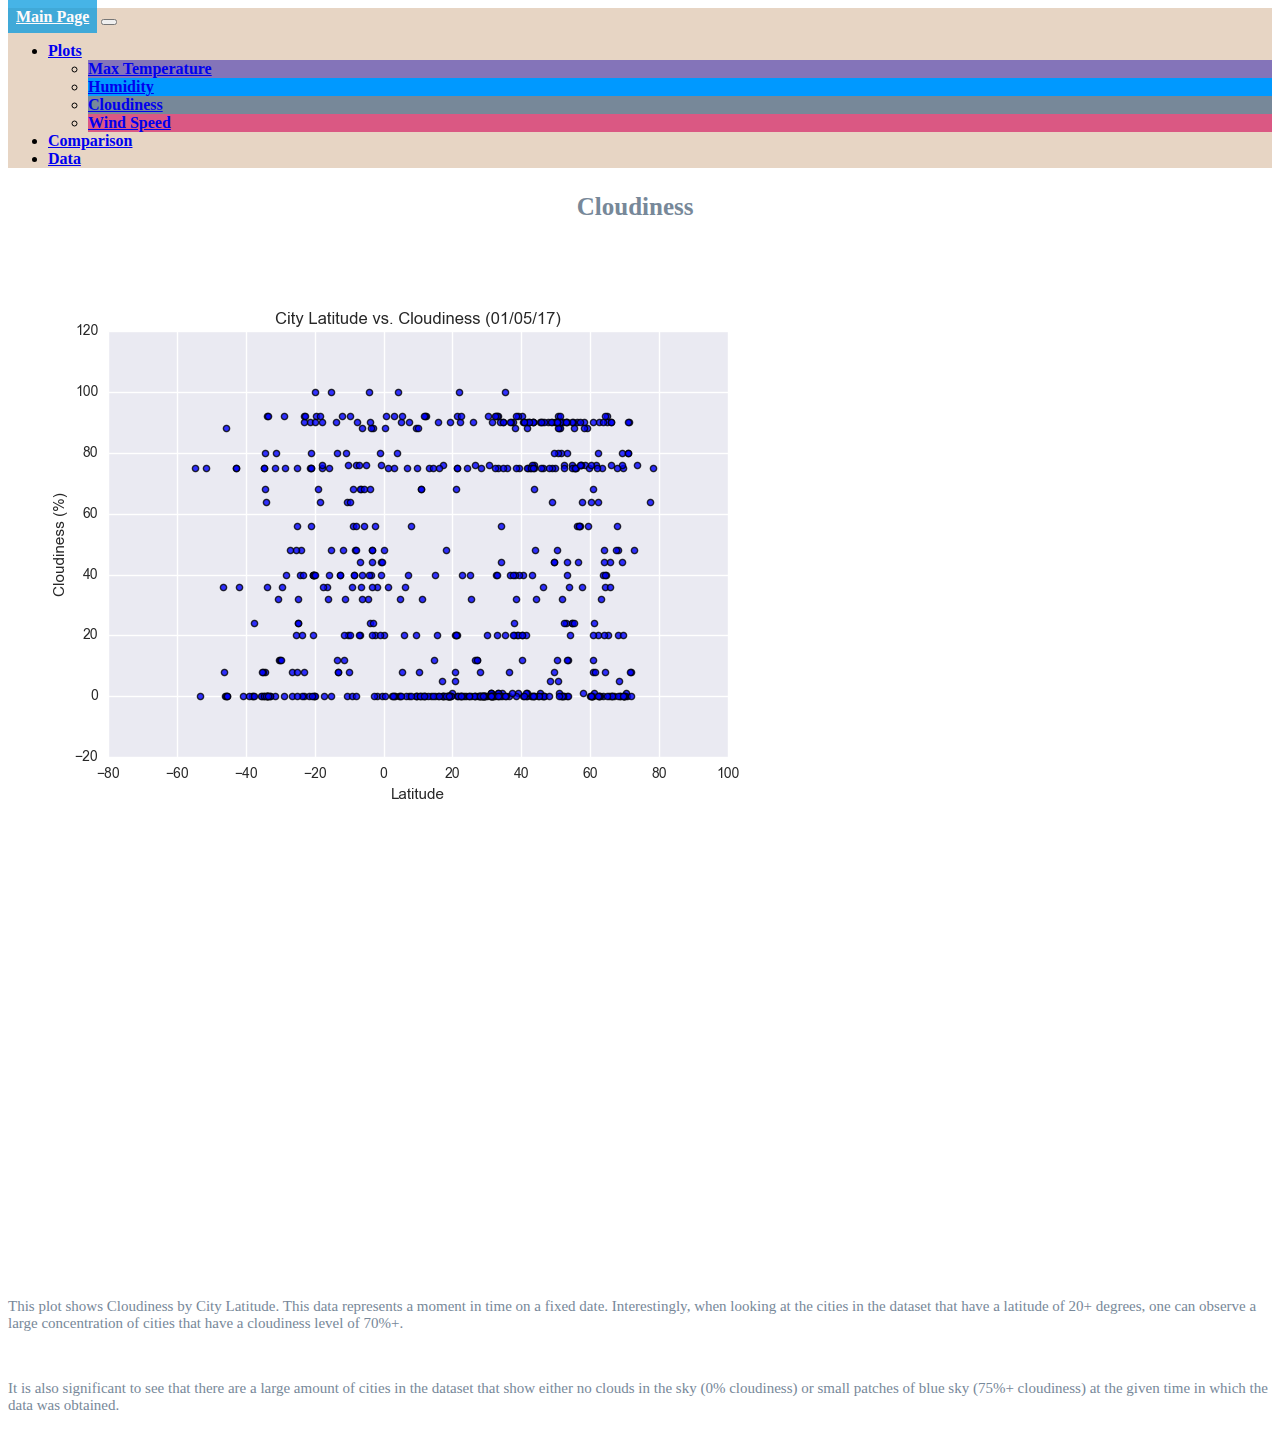
<file: Resources/assets/cloudiness.html>
<!DOCTYPE html>
<html lang="en">

<head>
  <meta charset="UTF-8">
  <title>Latitude vs. Cloudiness</title>
  <link rel="stylesheet" href="style.css">
<!-- Bring in our bootstrap stylesheet -->
<link href="https://cdn.jsdelivr.net/npm/bootstrap@5.2.0-beta1/dist/css/bootstrap.min.css" rel="stylesheet" integrity="sha384-0evHe/X+R7YkIZDRvuzKMRqM+OrBnVFBL6DOitfPri4tjfHxaWutUpFmBp4vmVor" crossorigin="anonymous">
<script src="https://cdn.jsdelivr.net/npm/bootstrap@5.2.0-beta1/dist/js/bootstrap.bundle.min.js" integrity="sha384-pprn3073KE6tl6bjs2QrFaJGz5/SUsLqktiwsUTF55Jfv3qYSDhgCecCxMW52nD2" crossorigin="anonymous"></script>
</head>

<!-- ADD THE NAVBAR! -->
<body>
    <nav id="nav_bar_format" class="navbar navbar-expand-lg">
      <div class="container-fluid">
        <a  id= "latitude_button" class="navbar-brand" href="index.html" alt="Home Page" title="Home Page">Main Page</a>
        <button class="navbar-toggler" type="button" data-bs-toggle="collapse" data-bs-target="#navbarSupportedContent" aria-controls="navbarSupportedContent" aria-expanded="false" aria-label="Toggle navigation">
          <span class="navbar-toggler-icon"></span>
        </button>
        <div class="collapse navbar-collapse" id="navbarSupportedContent">
          <ul class="navbar-nav ms-auto mb-2 mb-lg-0">
            <li class="nav-item dropdown">
              <a class="nav-link dropdown-toggle" href="#" id="navbarDropdown" role="button" data-bs-toggle="dropdown" aria-expanded="false">
                Plots
              </a>
              <ul class="dropdown-menu" aria-labelledby="navbarDropdown">
                <li class="maxtemp_dropdown"><a class="dropdown-item" href="maxtemp.html">Max Temperature</a></li>
                <li class="humidity_dropdown"><a class="dropdown-item" href="humidity.html">Humidity</a></li>
                <li class="cloudiness_dropdown"><a class="dropdown-item" href="cloudiness.html">Cloudiness</a></li>
                <li class="windspeed_dropdown"><a class="dropdown-item" href="windspeed.html">Wind Speed</a></li>
              </ul>
            </li>
            <li class="nav-item">
              <a class="nav-link" href="comparison.html">Comparison</a>
            </li>
            <li class="nav-item">
              <a class="nav-link" aria-current="page" href="data.html">Data</a>
            </li>
          </ul>
        </div>
      </div>
    </nav>

    <h1 class=" cloudiness_header">Cloudiness</h1>

    <div class="container">
    
      <div class="row">

          <div class="col-md-8">
            <img class="cloudiness" src="images\Fig3.png"
            alt="Latitude vs. Cloudiness" title="Latitude vs. Cloudiness"/>
          </div>
      
          <div class="col-md-4">
              <p class="cloudparagraph_1"> This plot shows Cloudiness by City Latitude. This data represents a moment in time on a fixed date. 
                Interestingly, when looking at the cities in the dataset that have a latitude of 20+ degrees, one can observe a large concentration of 
                cities that have a cloudiness level of 70%+.
              </p>
              <br>
              <p class="cloudparagraph_2">It is also significant to see that 
                there are a large amount of cities in the dataset that show either no clouds in the sky (0% cloudiness) or small patches of blue sky (75%+ cloudiness) 
                at the given time in which the data was obtained.
              </p>
          </div>
      </div>
</file>
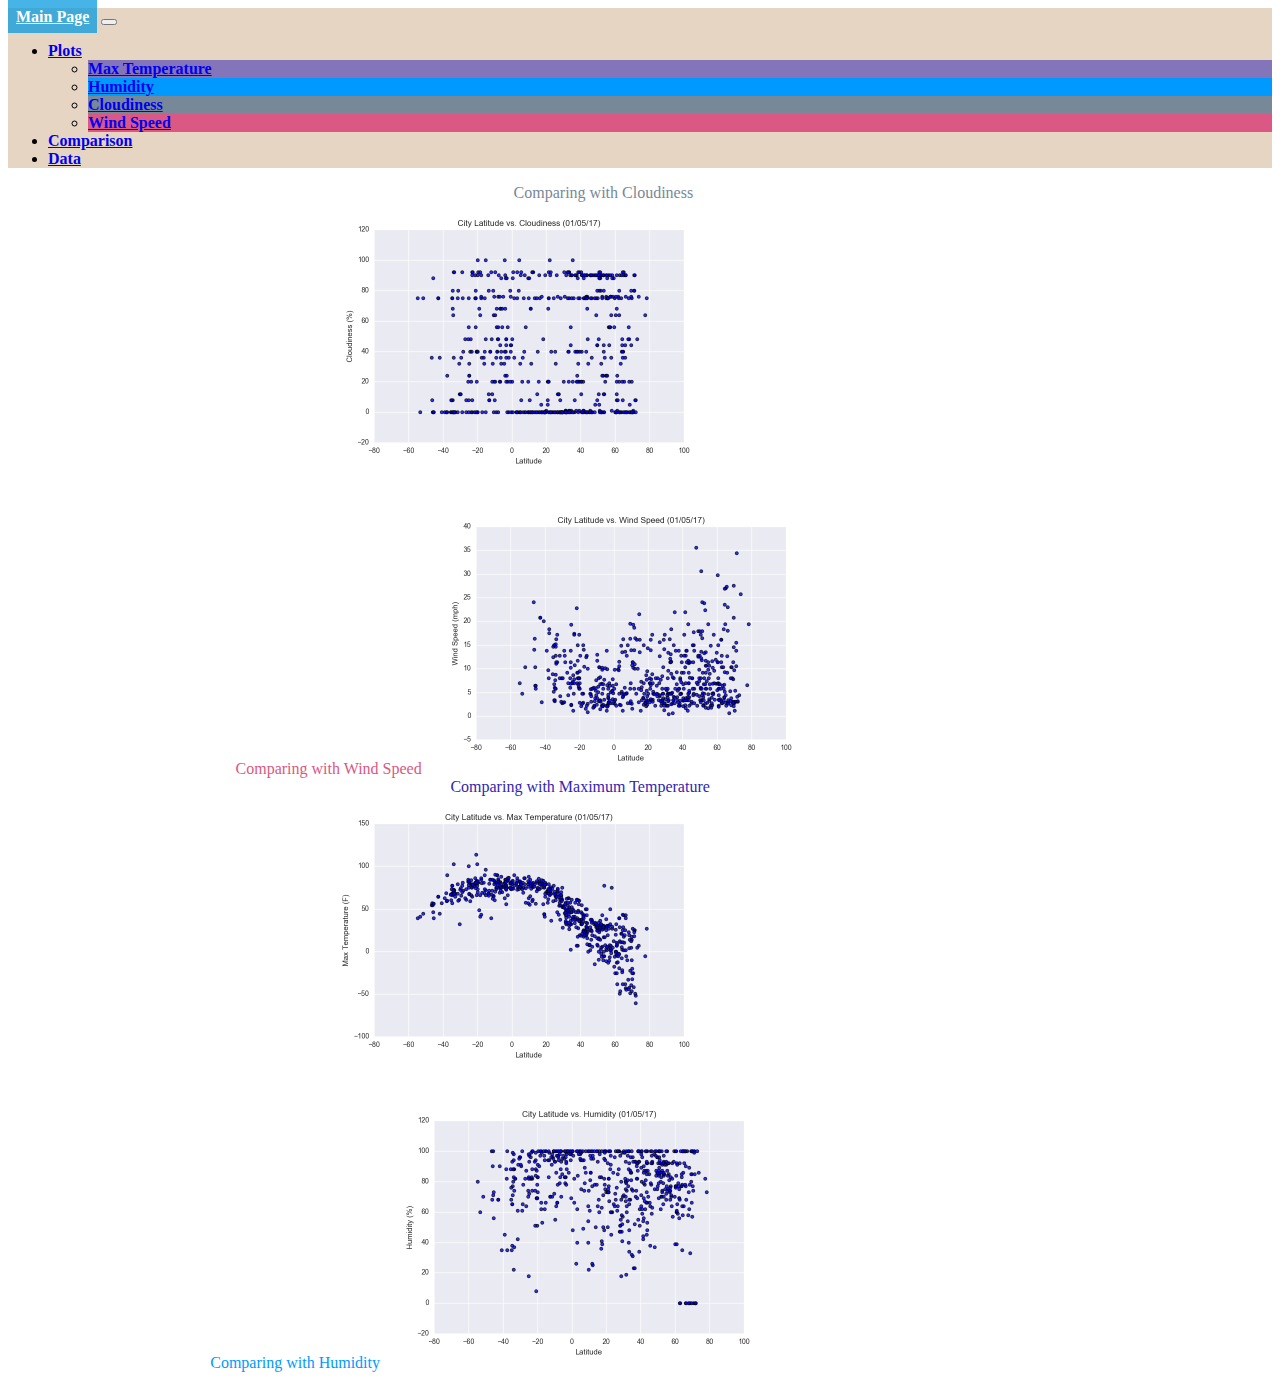
<file: Resources/assets/comparison.html>
<!DOCTYPE html>
<html lang="en">

<head>
    <meta charset="UTF-8">
    <title>Comparison of Graphs</title>
    <link rel="stylesheet" href="style.css">
    <!-- Bring in our bootstrap stylesheet -->
    <link href="https://cdn.jsdelivr.net/npm/bootstrap@5.2.0-beta1/dist/css/bootstrap.min.css" rel="stylesheet" integrity="sha384-0evHe/X+R7YkIZDRvuzKMRqM+OrBnVFBL6DOitfPri4tjfHxaWutUpFmBp4vmVor" crossorigin="anonymous">
    <script src="https://cdn.jsdelivr.net/npm/bootstrap@5.2.0-beta1/dist/js/bootstrap.bundle.min.js" integrity="sha384-pprn3073KE6tl6bjs2QrFaJGz5/SUsLqktiwsUTF55Jfv3qYSDhgCecCxMW52nD2" crossorigin="anonymous"></script>
</head>

<!-- ADD THE NAVBAR! -->
<body>
  <nav id="nav_bar_format" class="navbar navbar-expand-lg">
    <div class="container-fluid">
      <a  id= "latitude_button" class="navbar-brand" href="index.html" alt="Home Page" title="Home Page">Main Page</a>
      <button class="navbar-toggler" type="button" data-bs-toggle="collapse" data-bs-target="#navbarSupportedContent" aria-controls="navbarSupportedContent" aria-expanded="false" aria-label="Toggle navigation">
        <span class="navbar-toggler-icon"></span>
      </button>
      <div class="collapse navbar-collapse" id="navbarSupportedContent">
        <ul class="navbar-nav ms-auto mb-2 mb-lg-0">
          <li class="nav-item dropdown">
            <a class="nav-link dropdown-toggle" href="#" id="navbarDropdown" role="button" data-bs-toggle="dropdown" aria-expanded="false">
              Plots
            </a>
            <ul class="dropdown-menu" aria-labelledby="navbarDropdown">
              <li class="maxtemp_dropdown"><a class="dropdown-item" href="maxtemp.html">Max Temperature</a></li>
              <li class="humidity_dropdown"><a class="dropdown-item" href="humidity.html">Humidity</a></li>
              <li class="cloudiness_dropdown"><a class="dropdown-item" href="cloudiness.html">Cloudiness</a></li>
              <li class="windspeed_dropdown"><a class="dropdown-item" href="windspeed.html">Wind Speed</a></li>
            </ul>
          </li>
          <li class="nav-item">
            <a class="nav-link" href="comparison.html">Comparison</a>
          </li>
          <li class="nav-item">
            <a class="nav-link" aria-current="page" href="data.html">Data</a>
          </li>
        </ul>
      </div>
    </div>
  </nav>
    
    <div class="compare_quad" class="container">
    
        <div class="row">

            <div id="comparing" class="col-md-8">
                <h7 class="cloudcompare_heading" >Comparing with Cloudiness</h7>
                <a href="cloudiness.html">
                <img id="comparecloud" src="images\Fig3.png"
                alt="Latitude vs. Cloudiness" title="Latitude vs. Cloudiness"/>
              </a>
            </div>
            <br>
            <div class="col-md-4">
                <h7 class="windcompare_heading">Comparing with Wind Speed </h7>
                <a href="windspeed.html">
                <img id="comparewind" src="images\Fig4.png"
                alt="Latitude vs. Wind Speed" title="Latitude vs. Wind Speed"/>
              </a>
            </div>
        </div>

        <div class="row">

            <div class="col-md-8">
                <h7 class="maxtempcompare_heading">Comparing with Maximum Temperature</h7>
                <a href="madtemp.html"></a>
                <img id="comparemaxtemp" src="images\Fig1.png"
                alt="Latitude vs. Max Temperature" title="Latitude vs. Max Temperature"/>
                </a>
            </div>

            <br>
            <div class="col-md-4">
                <h7 class="humidcompare_heading">Comparing with Humidity  </h7>
                <a href="humidity.html">
                <img id="comparehumid" src="images\Fig2.png"
                alt="Latitude vs. Humidity" title="Latitude vs. Humidity"/>
              </a>
            </div>
        </div>

    </div>


<body>
</file>
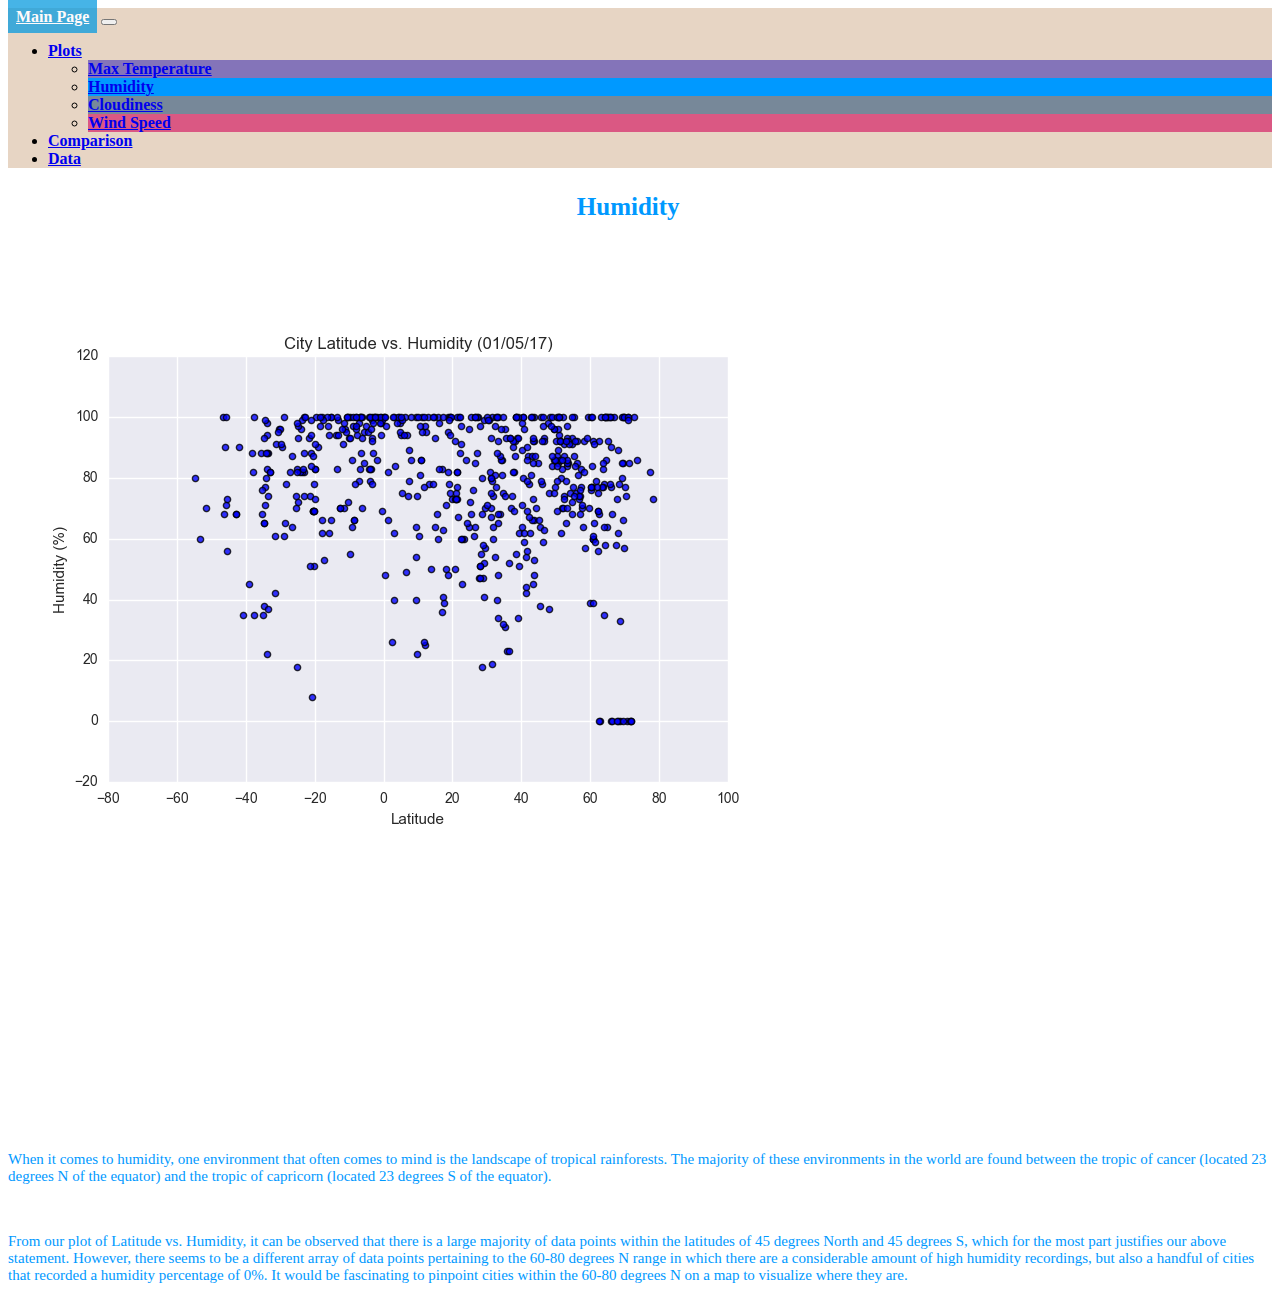
<file: Resources/assets/humidity.html>
<!DOCTYPE html>
<html lang="en">

<head>
  <meta charset="UTF-8">
  <title>Latitude vs. Humidity</title>
  <link rel="stylesheet" href="style.css">
<!-- Bring in our bootstrap stylesheet -->
<link href="https://cdn.jsdelivr.net/npm/bootstrap@5.2.0-beta1/dist/css/bootstrap.min.css" rel="stylesheet" integrity="sha384-0evHe/X+R7YkIZDRvuzKMRqM+OrBnVFBL6DOitfPri4tjfHxaWutUpFmBp4vmVor" crossorigin="anonymous">
<script src="https://cdn.jsdelivr.net/npm/bootstrap@5.2.0-beta1/dist/js/bootstrap.bundle.min.js" integrity="sha384-pprn3073KE6tl6bjs2QrFaJGz5/SUsLqktiwsUTF55Jfv3qYSDhgCecCxMW52nD2" crossorigin="anonymous"></script>
</head>

<!-- ADD THE NAVBAR! -->
<body>
  <nav id="nav_bar_format" class="navbar navbar-expand-lg">
    <div class="container-fluid">
      <a  id= "latitude_button" class="navbar-brand" href="index.html" alt="Home Page" title="Home Page">Main Page</a>
      <button class="navbar-toggler" type="button" data-bs-toggle="collapse" data-bs-target="#navbarSupportedContent" aria-controls="navbarSupportedContent" aria-expanded="false" aria-label="Toggle navigation">
        <span class="navbar-toggler-icon"></span>
      </button>
      <div class="collapse navbar-collapse" id="navbarSupportedContent">
        <ul class="navbar-nav ms-auto mb-2 mb-lg-0">
          <li class="nav-item dropdown">
            <a class="nav-link dropdown-toggle" href="#" id="navbarDropdown" role="button" data-bs-toggle="dropdown" aria-expanded="false">
              Plots
            </a>
            <ul class="dropdown-menu" aria-labelledby="navbarDropdown">
              <li class="maxtemp_dropdown"><a class="dropdown-item" href="maxtemp.html">Max Temperature</a></li>
              <li class="humidity_dropdown"><a class="dropdown-item" href="humidity.html">Humidity</a></li>
              <li class="cloudiness_dropdown"><a class="dropdown-item" href="cloudiness.html">Cloudiness</a></li>
              <li class="windspeed_dropdown"><a class="dropdown-item" href="windspeed.html">Wind Speed</a></li>
            </ul>
          </li>
          <li class="nav-item">
            <a class="nav-link" href="comparison.html">Comparison</a>
          </li>
          <li class="nav-item">
            <a class="nav-link" aria-current="page" href="data.html">Data</a>
          </li>
        </ul>
      </div>
    </div>
  </nav>

    <h1 class=" humidity_header">Humidity</h1>

    <div class="container">
    
      <div class="row">

          <div class="col-md-8">
            <img class="humidity" src="images\Fig2.png"
            alt="Latitude vs. Humidity" title="Latitude vs. Humidity"/>
          </div>
          <br>
          <div class="col-md-4">
              <p class="humparagraph_1">When it comes to humidity, one environment that often comes to mind is the landscape of tropical rainforests. The majority of these 
                environments in the world are found between the tropic of cancer (located 23 degrees N of the equator) and the tropic of capricorn (located 23 degrees S of the equator).
              </p>
              <br>
              <p class="humparagraph_2">From our plot of Latitude vs. Humidity, it can be observed that there is a large majority of data points within the latitudes of 45 degrees North 
                and 45 degrees S, which for the most part justifies our above statement. However, there seems to be a different array of data points 
                pertaining to the 60-80 degrees N range in which there are a considerable amount of high humidity recordings, but also a handful of cities that recorded a humidity percentage of 0%.
                It would be fascinating to pinpoint cities within the 60-80 degrees N on a map to visualize where they are.

              </p>
          </div>
      </div>

    </body>
</file>
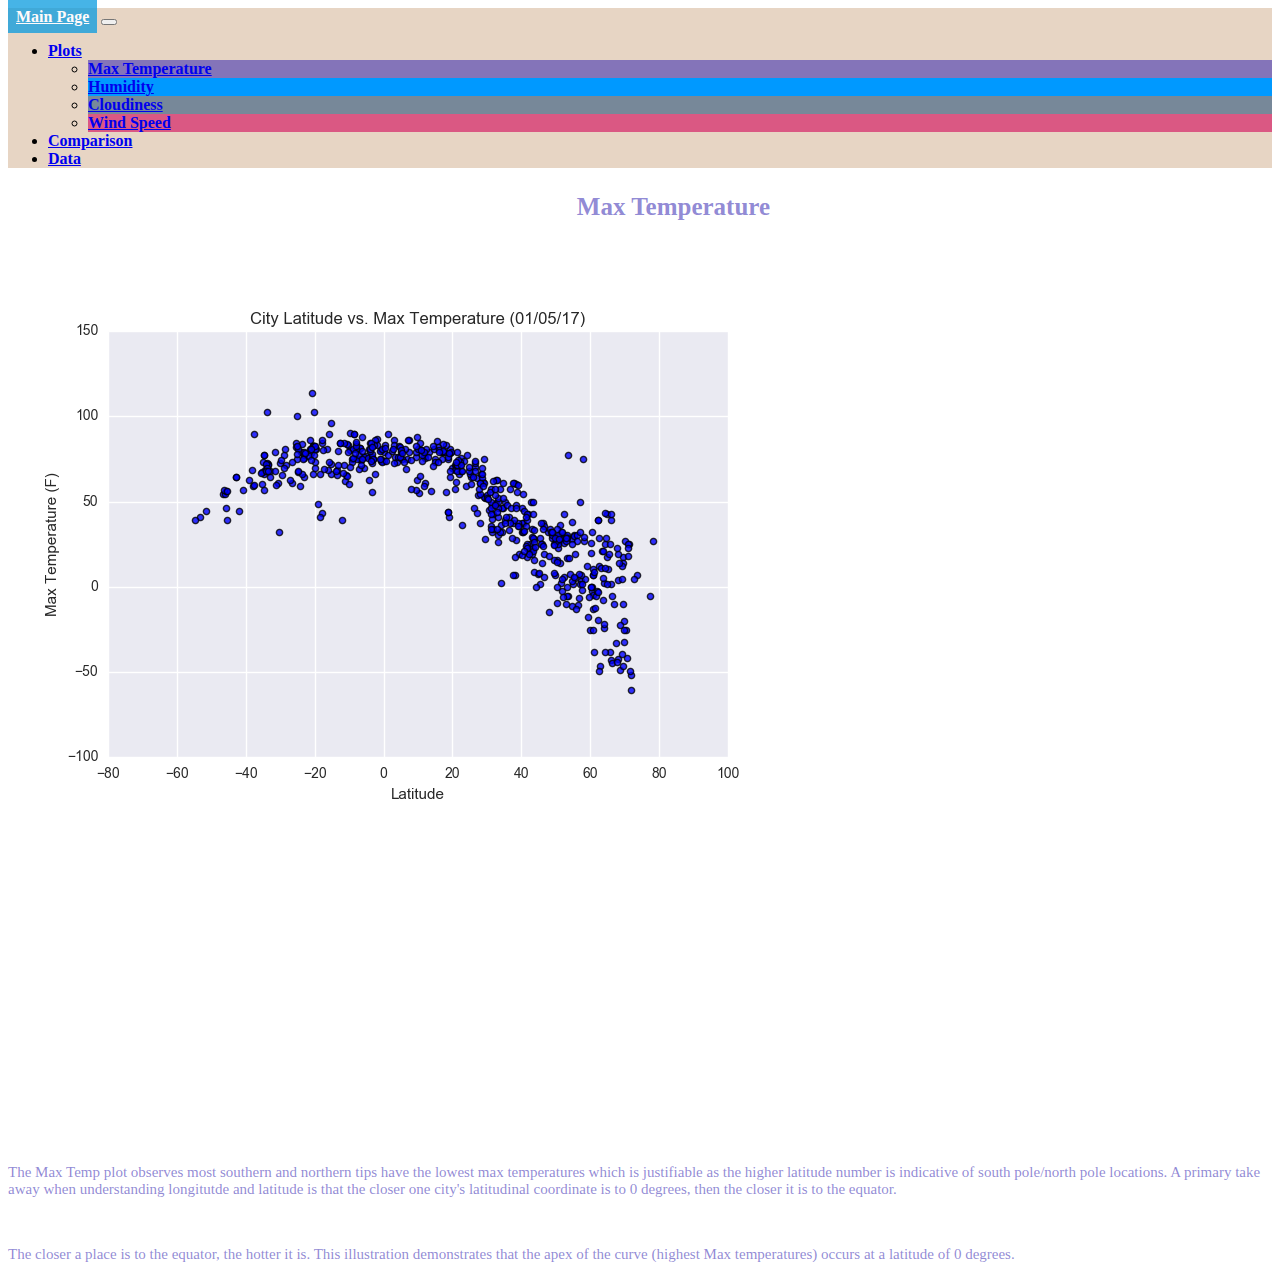
<file: Resources/assets/maxtemp.html>
<!DOCTYPE html>
<html lang="en">

<head>
  <meta charset="UTF-8">
  <title>Latitude vs. Maximum Temperature</title>
  <link rel="stylesheet" href="style.css">
<!-- Bring in our bootstrap stylesheet -->
<link href="https://cdn.jsdelivr.net/npm/bootstrap@5.2.0-beta1/dist/css/bootstrap.min.css" rel="stylesheet" integrity="sha384-0evHe/X+R7YkIZDRvuzKMRqM+OrBnVFBL6DOitfPri4tjfHxaWutUpFmBp4vmVor" crossorigin="anonymous">
<script src="https://cdn.jsdelivr.net/npm/bootstrap@5.2.0-beta1/dist/js/bootstrap.bundle.min.js" integrity="sha384-pprn3073KE6tl6bjs2QrFaJGz5/SUsLqktiwsUTF55Jfv3qYSDhgCecCxMW52nD2" crossorigin="anonymous"></script>
</head>

<!-- ADD THE NAVBAR! -->
<body>
  <nav id="nav_bar_format" class="navbar navbar-expand-lg">
    <div class="container-fluid">
      <a  id= "latitude_button" class="navbar-brand" href="index.html" alt="Home Page" title="Home Page">Main Page</a>
      <button class="navbar-toggler" type="button" data-bs-toggle="collapse" data-bs-target="#navbarSupportedContent" aria-controls="navbarSupportedContent" aria-expanded="false" aria-label="Toggle navigation">
        <span class="navbar-toggler-icon"></span>
      </button>
      <div class="collapse navbar-collapse" id="navbarSupportedContent">
        <ul class="navbar-nav ms-auto mb-2 mb-lg-0">
          <li class="nav-item dropdown">
            <a class="nav-link dropdown-toggle" href="#" id="navbarDropdown" role="button" data-bs-toggle="dropdown" aria-expanded="false">
              Plots
            </a>
            <ul class="dropdown-menu" aria-labelledby="navbarDropdown">
              <li class="maxtemp_dropdown"><a class="dropdown-item" href="maxtemp.html">Max Temperature</a></li>
              <li class="humidity_dropdown"><a class="dropdown-item" href="humidity.html">Humidity</a></li>
              <li class="cloudiness_dropdown"><a class="dropdown-item" href="cloudiness.html">Cloudiness</a></li>
              <li class="windspeed_dropdown"><a class="dropdown-item" href="windspeed.html">Wind Speed</a></li>
            </ul>
          </li>
          <li class="nav-item">
            <a class="nav-link" href="comparison.html">Comparison</a>
          </li>
          <li class="nav-item">
            <a class="nav-link" aria-current="page" href="data.html">Data</a>
          </li>
        </ul>
      </div>
    </div>
  </nav>

    <h1 class="maxtemp_header" >Max Temperature</h1>

    <div class="container">
    
      <div class="row">

          <div class="col-md-8">
            <img class="max_temp" src="images\Fig1.png"
            alt="Latitude vs. Max Temperature" title="Latitude vs. Max Temperature"/>
          </div>
          <br>
          <div class="col-md-4">
              <p class="maxtpar_1" >The Max Temp plot observes most southern and northern tips have the lowest max temperatures which is justifiable as the higher
                latitude number is indicative of south pole/north pole locations. A primary take away when understanding longitutde and latitude 
                is that the closer one city's latitudinal coordinate is to 0 degrees, then the closer it is to the equator.
              </p>
              <br>  
              <p class="maxtpar_2">The closer a place is to the equator, the hotter it is. This illustration demonstrates that the apex of the curve (highest Max temperatures) occurs
                 at a latitude of 0 degrees.
              </p>
          </div>
      </div>
</file>
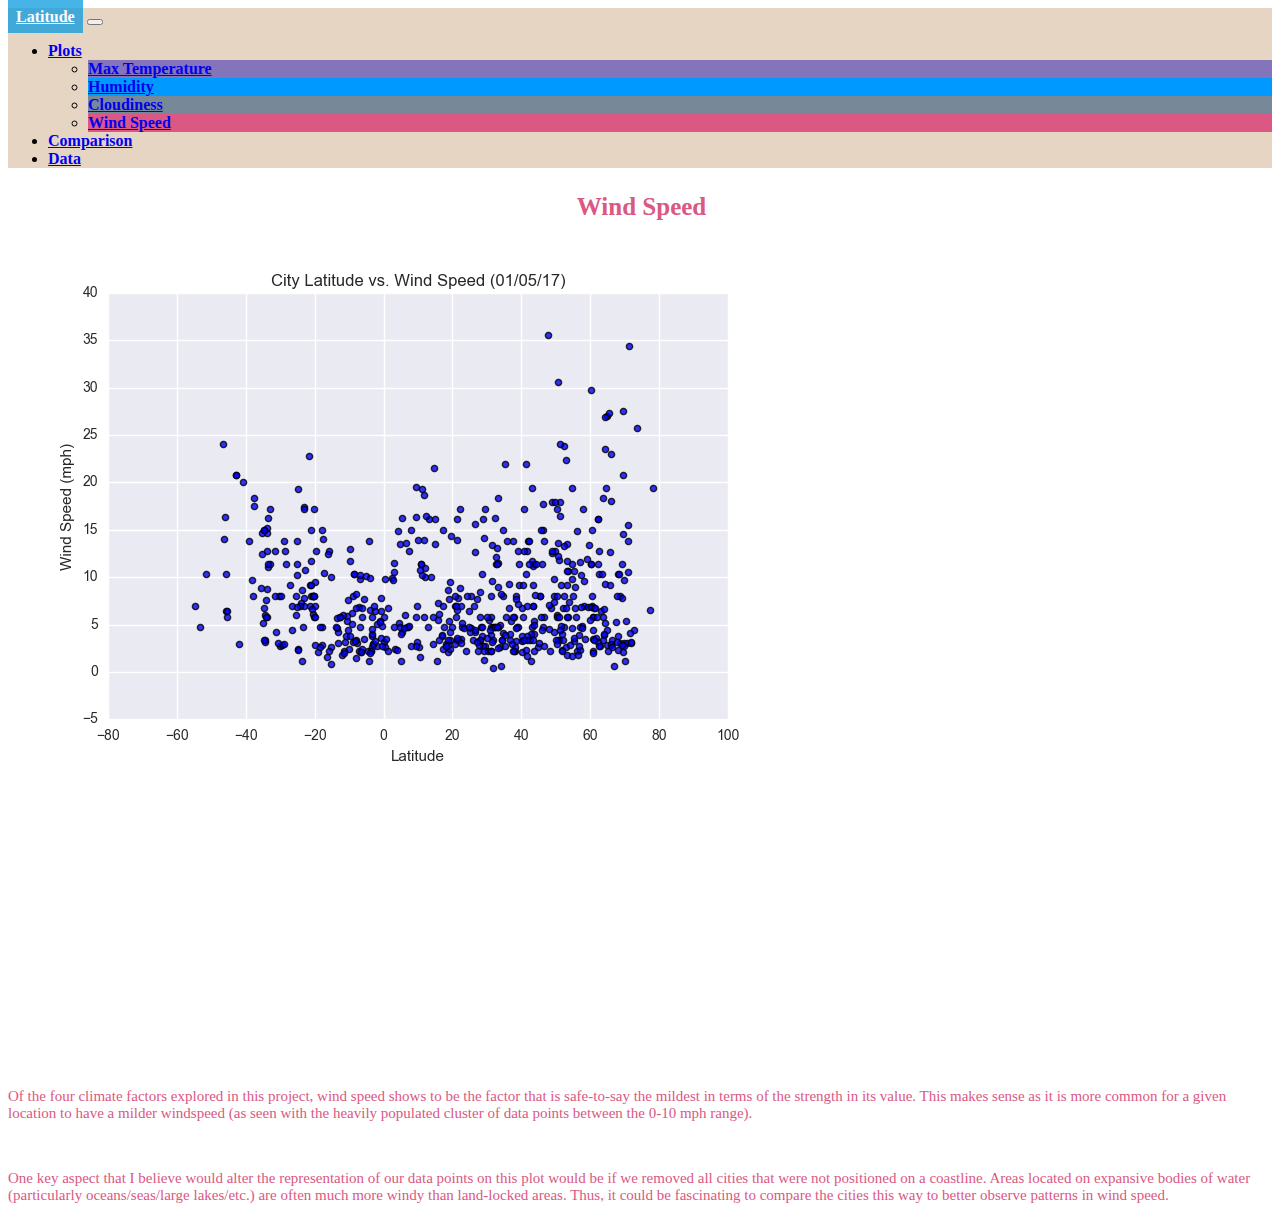
<file: Resources/assets/windspeed.html>
<!DOCTYPE html>
<html lang="en">

<head>
  <meta charset="UTF-8">
  <title>Latitude vs. Wind Speed</title>
  <link rel="stylesheet" href="style.css">
<!-- Bring in our bootstrap stylesheet -->
<link href="https://cdn.jsdelivr.net/npm/bootstrap@5.2.0-beta1/dist/css/bootstrap.min.css" rel="stylesheet" integrity="sha384-0evHe/X+R7YkIZDRvuzKMRqM+OrBnVFBL6DOitfPri4tjfHxaWutUpFmBp4vmVor" crossorigin="anonymous">
<script src="https://cdn.jsdelivr.net/npm/bootstrap@5.2.0-beta1/dist/js/bootstrap.bundle.min.js" integrity="sha384-pprn3073KE6tl6bjs2QrFaJGz5/SUsLqktiwsUTF55Jfv3qYSDhgCecCxMW52nD2" crossorigin="anonymous"></script>
</head>

<!-- ADD THE NAVBAR! -->
<body>
  <nav id="nav_bar_format" class="navbar navbar-expand-lg">
    <div class="container-fluid">
      <a  id= "latitude_button" class="navbar-brand" href="index.html" alt="Home Page" title="Main Page">Latitude</a>
      <button class="navbar-toggler" type="button" data-bs-toggle="collapse" data-bs-target="#navbarSupportedContent" aria-controls="navbarSupportedContent" aria-expanded="false" aria-label="Toggle navigation">
        <span class="navbar-toggler-icon"></span>
      </button>
      <div class="collapse navbar-collapse" id="navbarSupportedContent">
        <ul class="navbar-nav ms-auto mb-2 mb-lg-0">
          <li class="nav-item dropdown">
            <a class="nav-link dropdown-toggle" href="#" id="navbarDropdown" role="button" data-bs-toggle="dropdown" aria-expanded="false">
              Plots
            </a>
            <ul class="dropdown-menu" aria-labelledby="navbarDropdown">
              <li class="maxtemp_dropdown"><a class="dropdown-item" href="maxtemp.html">Max Temperature</a></li>
              <li class="humidity_dropdown"><a class="dropdown-item" href="humidity.html">Humidity</a></li>
              <li class="cloudiness_dropdown"><a class="dropdown-item" href="cloudiness.html">Cloudiness</a></li>
              <li class="windspeed_dropdown"><a class="dropdown-item" href="windspeed.html">Wind Speed</a></li>
            </ul>
          </li>
          <li class="nav-item">
            <a class="nav-link" href="comparison.html">Comparison</a>
          </li>
          <li class="nav-item">
            <a class="nav-link" aria-current="page" href="data.html">Data</a>
          </li>
        </ul>
      </div>
    </div>
  </nav>

    <h1 class="windspeed_header" > Wind Speed</h1> 

    <div class="container">
    
      <div class="row">

          <div class="col-md-8">
            <img class="windspeed" src="images\Fig4.png"
            alt="Latitude vs. Wind Speed" title="Latitude vs. Wind Speed"/>
          </div>
          <br>
          <div class="col-md-4">
              <p class="wspar_1">Of the four climate factors explored in this project, wind speed shows to be the factor that is safe-to-say the mildest in terms of 
                the strength in its value. This makes sense as it is more common for a given location to have a milder windspeed (as seen with the heavily 
                populated cluster of data points between the 0-10 mph range).
              </p>
              <br>
              <p class="wspar_2">One key aspect that I believe would alter the representation of our data points on this plot would be if we removed all cities that were not 
                positioned on a coastline. Areas located on expansive bodies of water (particularly oceans/seas/large lakes/etc.) are often much more windy than 
                land-locked areas. Thus, it could be fascinating to compare the cities this way to better observe patterns in wind speed.
              </p>
          </div>
      </div>

    </body>
</file>
<file: Resources/assets/style.css>
/* cloudiness page styling */

.cloudiness {
    width: 800px;
    margin-top: 3%;
    
}

.cloudparagraph_1 {
    font-size: 15px;
    margin-top: 37%;
    color: lightslategray ;
}

.cloudparagraph_2 {
    font-size: 15px;
    color: lightslategray ;
  
}

.cloudiness_dropdown {
    background-color: lightslategray;
}

.cloudiness_header {
    font-size: 25px;
    margin-left: 45%;
    margin-top: 2%;
    color: lightslategray;
}


/* max temp page styling */
.max_temp  {
    width: 800px;
    margin-top: 3%;

}

.maxtemp_dropdown {
    background-color: rgba(51, 37, 177, 0.55);
}

.maxtemp_header {
    font-size: 25px;
    margin-left: 45%;
    margin-top: 2%;
    color: rgba(51, 37, 177, 0.55);
}

.maxtpar_1 {
    font-size: 15px;
    margin-top: 25%;
    color: rgba(51, 37, 177, 0.55);

}

.maxtpar_2 {
    font-size: 15px;
    color: rgba(51, 37, 177, 0.55)
    
}



/* humidity page styling */

.humidity {
    margin-top: 5%;
}


.humidity_dropdown {
    background-color: rgb(0, 153, 255);

}

.humidity_header {
    font-size: 25px;
    margin-left: 45%;
    margin-top: 2%;
    color: rgb(0, 153, 255);
}

.humparagraph_1 {
    font-size: 15px;
    margin-top: 22%;
    color:rgb(0, 153, 255)
}

.humparagraph_2 {
    font-size: 15px;
    color: rgb(0, 153, 255);
}

/* 
windpseed page styling */

.windspeed_dropdown {
    background-color: rgb(218, 88, 131);
}

.windspeed_header {
    font-size: 25px;
    margin-left: 45%;
    margin-top: 2%;
    color: rgb(218, 88, 131);
}

.wspar_1 {
    font-size: 15px;
    margin-top: 22%;
    color:rgb(218, 88, 131);
}

.wspar_2 {
    font-size: 15px;
    color:rgb(218, 88, 131)
}


/* data table styling */

#data_table {
    width: 105px;
    margin-left: 19%;
    background-color: rgb(231, 213, 196);
    padding: 1em;
}

.data_text {
    margin-left:34%

}

/* COMPARISON PAGE EDITING */

.cloudcompare_heading {
    margin-left:40% ;
    color: lightslategray;
}

.windcompare_heading {
    margin-left: 18%;
    color: rgb(218, 88, 131);
}

.maxtempcompare_heading {
    margin-left: 35%;
    color: rgb(51, 37, 177);

}

.humidcompare_heading {
    margin-left: 16%;
    color:rgb(0, 153, 255);

}

#comparecloud {
    width: 400px;
    margin-left: 25%;
}

#comparewind {
    width: 400px;
}

#comparemaxtemp {
    width: 400px;
    margin-left: 25%;
}

#comparehumid {
    width: 400px;

    
}

/* formatting index page  */
.home_title {
    color: rgb(7, 155, 223);
    font-weight: bold;
    margin-left: 17%;
}


/* formatting right side of index page */

.top_row {
    width: 500px;
    margin-top:15%
}

.bottom_row {
    width: 500px;
    margin-top:5%
}

#right_side {
    margin-top: 2%;
    padding: 2em;
    background-color: rgb(231, 213, 196);
}

.plots_index_header {
    margin-left:43%;
}

/* formatting left hand side of index page */

.lat_on_globe {
    width: 500px;
    margin-top: 9.5%;
}

#left_side_index {
    margin-top: 6%
}

/* formatting navbar */

#latitude_button {
    background-color: rgba(7, 155, 223, 0.744);
    padding: 0.5em;
    color: hsl(0, 100%, 99%);
    
}

#nav_bar_format {
    background: rgb(231, 213, 196);
    font-weight: bolder; 
}

#whole_right_side {
    padding: 0.5em;
    background-color: rgb(231, 213, 196) ;
}


 
@media (max-width:600px) {

    #nav_bar_format {
        background-color: rgb(6, 186, 6);
    }

    .lat_on_globe {
        margin-left: 21%;
        margin-top: 1%
    }

    #top_left_img {
        flex: 25%;
        width: 25px;
    }

    #top_right_img {
        flex: 25%;
        width: 25px;

    }

    #bottom_left_img {
        flex: 25%;
        width: 25px;

    }

    #bottom_right_img {
        flex: 25%;
        width: 25px;

    }

    #comparecloud {
        display: block;  
        margin-left: auto;
        margin-right: auto;
    }

    #comparewind {
        display: block;  
        margin-left: auto;
        margin-right: auto;
    }

    #comparemaxtemp {
        display: block;  
        margin-left: auto;
        margin-right: auto;
    }

    #comparehumid {
        display: block;  
        margin-left: auto;
        margin-right: auto;
    }

    .cloudcompare_heading {
        margin-left: 30%;
    }
    
    .windcompare_heading {
        margin-left: 30%;

    }
    
    .maxtempcompare_heading {
        margin-left: 22%;
    }
    
    .humidcompare_heading {
        margin-left: 30%;
    
    }

    #data_table {
        margin-left: 0%;
    }

    .data_text {
        margin-left:12%;
    }

    /* Cloudiness page Media Query */

    .cloudiness {
        width: 450px ;
        margin-left: 0%;
        padding: 0.5em;
        background-color: lightslategray;
    }

    .cloudparagraph_1 {
        font-size: 15px;
        margin-top: 3%;
        color: lightslategray ;
    }
    
    .cloudparagraph_2 {
        font-size: 15px;
        color: lightslategray ;
      
    }

    .cloudiness_header {
        font-size: 25px;
        margin-left: 40%;
        margin-top: 2%;
        color: lightslategray;
    }
    /* Windspeed Page Media Query */
    .windspeed_header {
        font-size: 25px;
        margin-left: 40%;
        margin-top: 2%;
        color: rgb(88, 218, 88);
    }

    .windspeed {
        width: 450px;
        margin-left: 0%;
        padding: 0.5em;
        background-color: rgb(88, 218, 88);
    
    }
    
    .wspar_1 {
        font-size: 15px;
        margin-top: 3%;
        color:rgb(88, 218, 88)
    }
    
    .wspar_2 {
        font-size: 15px;
        color:rgb(88, 218, 88)
    }

    /* Max Temp Page Media Query */
    .max_temp  {
        width: 450px;
        margin-top: 3%;
        margin-left: 0%;
        padding: 0.5em;
        background-color: rgb(177, 37, 37);
    
    }
    
    .maxtemp_header {
        font-size: 25px;
        margin-left: 33%;
        margin-top: 2%;
        color: rgb(177, 37, 37);
    }
    
    .maxtpar_1 {
        font-size: 15px;
        margin-top: 3%;
        color:rgb(177, 37, 37);
    
    }
    
    .maxtpar_2 {
        font-size: 15px;
        color:rgb(177, 37, 37)
        
    }

    /* Humidity Page Media Query */

    .humidity {
        width: 450px;
        margin-left: 0%;
        padding: 0.5em;
        background-color: rgb(0, 153, 255)
    }
    
    .humidity_header {
        font-size: 25px;
        margin-left: 40%;
        margin-top: 2%;
        color: rgb(0, 153, 255);
    }
    
    .humparagraph_1 {
        font-size: 15px;
        margin-top: 3%;
        color:rgb(0, 153, 255)
    }
    
    .humparagraph_2 {
        font-size: 15px;
        color: rgb(0, 153, 255);
    }
}
</file>
